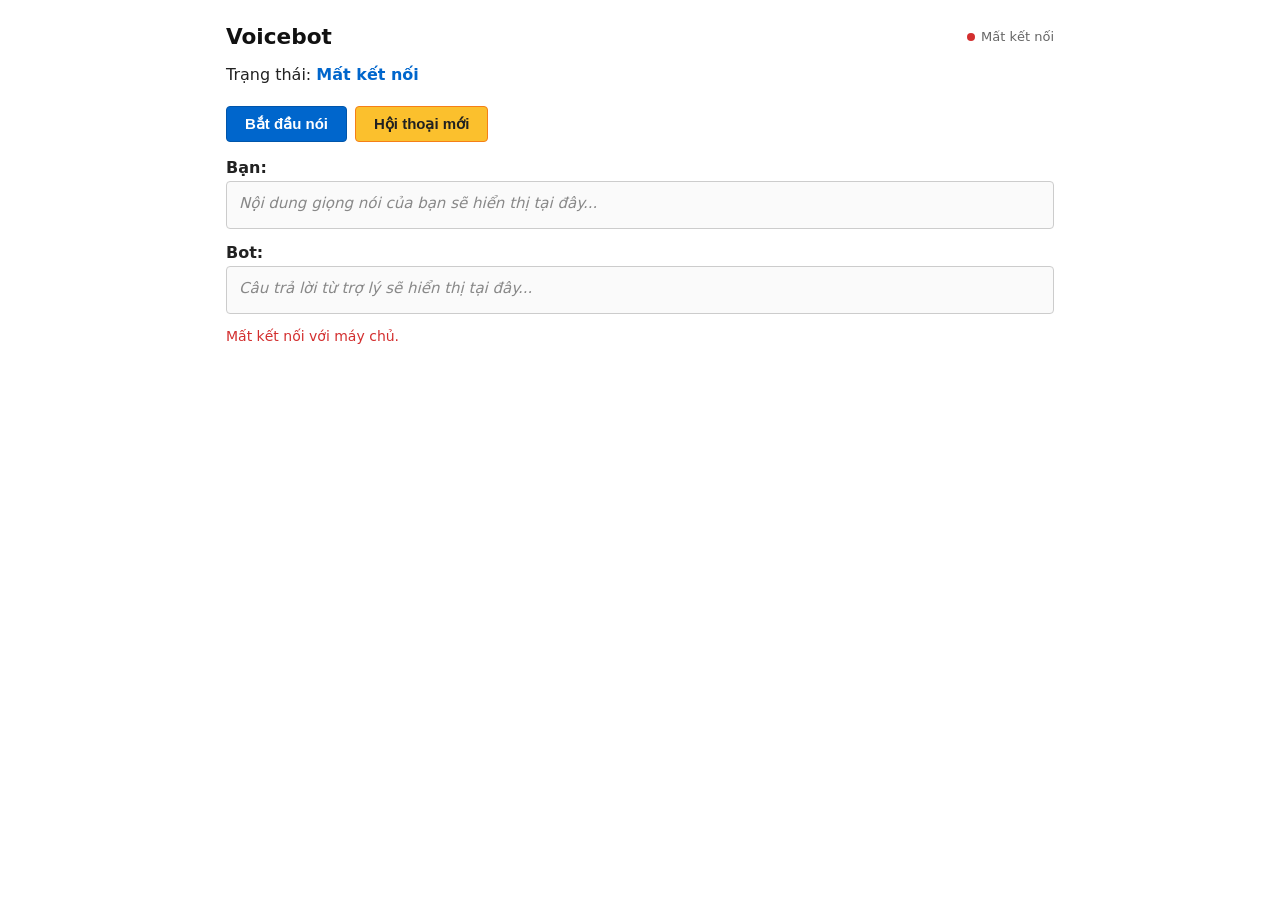
<file: frontend/index.html>
<!doctype html>
<html lang="vi">

<head>
    <meta charset="utf-8">
    <meta name="viewport" content="width=device-width, initial-scale=1">
    <meta http-equiv="Cache-Control" content="no-cache, no-store, must-revalidate">
    <meta http-equiv="Pragma" content="no-cache">
    <meta http-equiv="Expires" content="0">
    <link rel="icon" href="data:,">
    <title>Voicebot Demo</title>
    <link rel="stylesheet" href="style.css">
</head>

<body>
    <div class="container">
        <!-- Header & Trạng thái kết nối -->
        <div class="header-row">
            <h3>Voicebot</h3>
            <div class="connection-status">
                <span class="status-dot" id="connectionBadge"></span>
                <span id="connectionText">Đang kết nối...</span>
            </div>
        </div>

        <!-- Trạng thái đàm thoại -->
        <div class="row status-row">
            <div>
                Trạng thái: <span id="state">Đang kết nối...</span>
            </div>
        </div>

        <!-- Các nút điều khiển chính -->
        <div class="row buttons-row">
            <button id="btnTalk" class="btn-ctrl">Bắt đầu nói</button>
            <button id="btnFinish" class="btn-ctrl">Gửi</button>
            <button id="btnStop" class="btn-ctrl">Dừng nói</button>
            <button id="btnReset" class="btn-ctrl">Hội thoại mới</button>
        </div>

        <!-- Khung hội thoại Bạn & Bot -->
        <div class="row">
            <b>Bạn:</b>
            <div id="you" class="box" data-placeholder="Nội dung giọng nói của bạn sẽ hiển thị tại đây..."></div>
        </div>

        <div class="row">
            <b>Bot:</b>
            <div id="bot" class="box" data-placeholder="Câu trả lời từ trợ lý sẽ hiển thị tại đây..."></div>
        </div>

        <!-- Thông báo lỗi hoặc trạng thái phụ -->
        <div class="row" id="err"></div>
    </div>

    <script src="app.js"></script>
</body>

</html>
</file>
<file: frontend/style.css>
* {
    box-sizing: border-box;
}

body {
    font-family: system-ui, -apple-system, sans-serif;
    max-width: 860px;
    margin: 24px auto;
    padding: 0 16px;
    color: #222;
    background-color: #ffffff;
}

.container {
    width: 100%;
}

/* Header */
.header-row {
    display: flex;
    justify-content: space-between;
    align-items: center;
    margin-bottom: 16px;
}

h3 {
    margin: 0;
    font-size: 1.35rem;
    color: #111;
}

.connection-status {
    display: flex;
    align-items: center;
    gap: 6px;
    font-size: 13px;
    color: #666;
}

.status-dot {
    width: 8px;
    height: 8px;
    border-radius: 50%;
    background-color: #d32f2f;
    display: inline-block;
}

.status-dot.connected {
    background-color: #2e7d32;
}

/* Rows */
.row {
    margin: 14px 0;
}

.status-row {
    display: flex;
    justify-content: space-between;
    align-items: center;
    flex-wrap: wrap;
    gap: 10px;
    padding-bottom: 6px;
}

#state {
    font-weight: bold;
    color: #0066cc;
}



/* Buttons Controls (Màu nguyên bản từ index.html cũ) */
.buttons-row {
    display: flex;
    flex-wrap: wrap;
    gap: 8px;
    margin: 16px 0;
}

button.btn-ctrl {
    display: inline-flex;
    align-items: center;
    font-size: 15px;
    padding: 8px 18px;
    cursor: pointer;
    border-radius: 4px;
    font-weight: bold;
    border: 1px solid #ccc;
    background: #fff;
    transition: background-color 0.1s ease;
}

#btnTalk {
    background: #0066cc;
    color: #fff;
    border-color: #0055aa;
}

#btnTalk:hover {
    background: #0055aa;
}

#btnFinish {
    background: #2e7d32;
    color: #fff;
    border-color: #1b5e20;
}

#btnFinish:hover {
    background: #1b5e20;
}

#btnStop {
    background: #d32f2f;
    color: #fff;
    border-color: #b71c1c;
}

#btnStop:hover {
    background: #b71c1c;
}

.buttons-row.in-call #btnTalk,
#btnFinish,
#btnStop {
    display: none;
}

.buttons-row.in-call #btnFinish,
.buttons-row.in-call #btnStop {
    display: inline-flex;
}

#btnReset {
    background: #fbc02d;
    color: #212121;
    border-color: #f57f17;
}

#btnReset:hover {
    background: #f9a825;
}

/* Boxes hiển thị Bạn & Bot */
.box {
    border: 1px solid #ccc;
    border-radius: 4px;
    padding: 10px 12px;
    min-height: 48px;
    white-space: pre-wrap;
    word-break: break-word;
    background: #fafafa;
    font-size: 15px;
    line-height: 1.5;
    margin-top: 4px;
}


    .box:empty::before {
        content: attr(data-placeholder);
        color: #888;
        font-style: italic;
    }

    button.btn-ctrl:disabled {
        opacity: 0.55;
        cursor: not-allowed;
    }

    /* Error Notice */
    #err {
        color: #d32f2f;
        font-weight: 500;
        min-height: 20px;
        font-size: 14px;
    }
</file>
